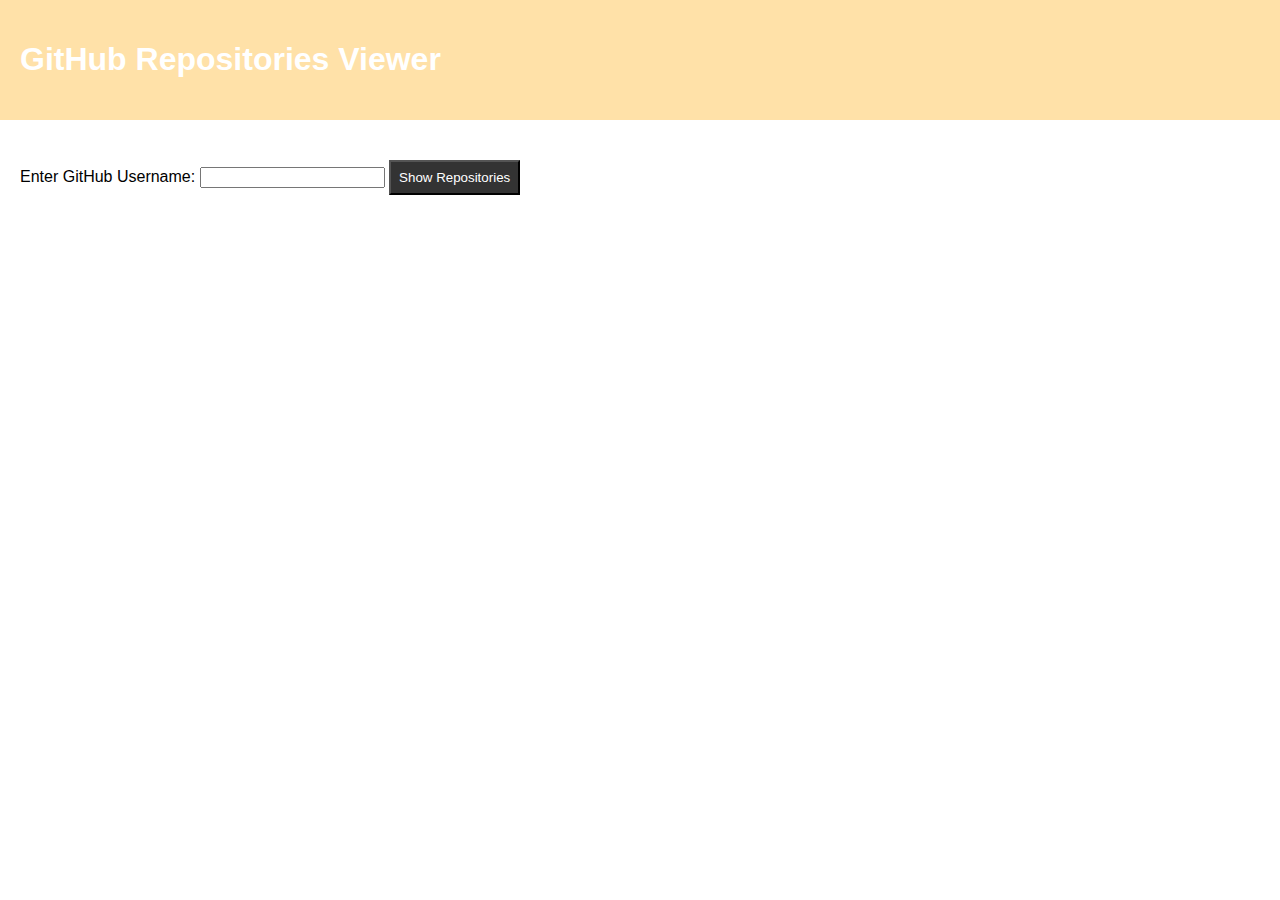
<file: fyle/index.html>
<!DOCTYPE html>
<html lang="en">
<head>
    <meta charset="UTF-8">
    <meta name="viewport" content="width=device-width, initial-scale=1.0">
    <title>GitHub Repositories Viewer</title>
    <link rel="stylesheet" href="style.css">
    <script src="https://cdn.jsdelivr.net/npm/bootstrap@5.0.2/dist/js/bootstrap.bundle.min.js" integrity="sha384-MrcW6ZMFYlzcLA8Nl+NtUVF0sA7MsXsP1UyJoMp4YLEuNSfAP+JcXn/tWtIaxVXM" crossorigin="anonymous"></script>
    <link href="https://cdn.jsdelivr.net/npm/bootstrap@5.0.2/dist/css/bootstrap.min.css" rel="stylesheet" integrity="sha384-EVSTQN3/azprG1Anm3QDgpJLIm9Nao0Yz1ztcQTwFspd3yD65VohhpuuCOmLASjC" crossorigin="anonymous">
</head>
<body>
    <header>
        <h1>GitHub Repositories Viewer</h1>
    </header>
    <main>
        <!-- Add the following form tag inside the <body> of your index.html -->
<form id="usernameForm" onsubmit="redirectToUserDetails(event)">
    <label for="username">Enter GitHub Username:</label>
    <input type="text" id="username" required>
    <button type="submit">Show Repositories</button>
</form>

       
        
        
    </main>
    <script src="javascript.js"></script>
</body>
</html>
</file>
<file: fyle/style.css>
body {
    font-family: Arial, sans-serif;
    margin: 0;
    padding: 0;
}
.rounded-avatar{
    width: 170px;
    height: 20%;
}
header {
    background:  #FFE1A8;
    color: #fff;
    padding: 20px;
    width: 100%;
    /* max-width: 100%; */
    margin-right: 0px;
}
.repo-box a {
    color:blue;
    text-decoration: none;
    
}
.user-details {
    display: flex;
    align-items: center;
    width: 100%;
    height: 80%;
    max-height: 60%;
}

.rounded-avatar {
    border-radius: 50%;
    width: 100px;
    height: 100px;
    margin-right: 20px;
}

.user-info {
    flex-grow: 1;
    color: #555;
    margin-left: 90px;
}


.icon {
    width: 40px;
    height: 40px;
    margin-right: 5px;
    background-color: blue;
    margin-top: 10px;
    margin-bottom: 13px;
    border-radius: 5px; /* Adjust the value as needed */
}
/* .git{
margin-top: 170px;
display: flex;
margin-left:100px;

} */
.icon1{
    padding-right: 5px;
    /* margin-top: 200px; */
    height: 40px;
    width: 40px;
    /* margin-right: 200px; */
}
main {
    /* max-width: 800px; */
    margin: 20px auto;
    padding: 20px;
}

.repositories-list {
    display: grid;
    grid-template-columns: repeat(auto-fill, minmax(200px, 1fr));
    gap: 20px;
}

.repository {
    border: 1px solid #ccc;
    padding: 10px;
}

footer {
    text-align: center;
    margin-top: 20px;
}

.pagination {
    display: flex;
    align-items: center;
    justify-content: center;
}

button {
    padding: 8px;
    background-color: #333;
    color: #fff;
    cursor: pointer;
}

button:hover {
    background-color: #555;
}
/* Style for repository boxes */
.repo-row {
    display: flex;
    justify-content: space-between;
    margin-bottom: 20px;
}

.repo-box {
    border: 1px solid #ddd;
    padding: 15px;
    width: 48%; /* Adjust as needed to leave some space between boxes */
    box-sizing: border-box;
    margin-bottom: 10px;
    border-radius: 10px;
}

/* Responsive styling for smaller screens */
@media (max-width: 768px) {
    .repo-row {
        flex-direction: column;
    }

    .repo-box {
        width: 100%;
    }
}
/* header {
    background: linear-gradient(to right, #ff0000 50%, #00ff00 50%);
   
    height: 100px; 
  } */
</file>
